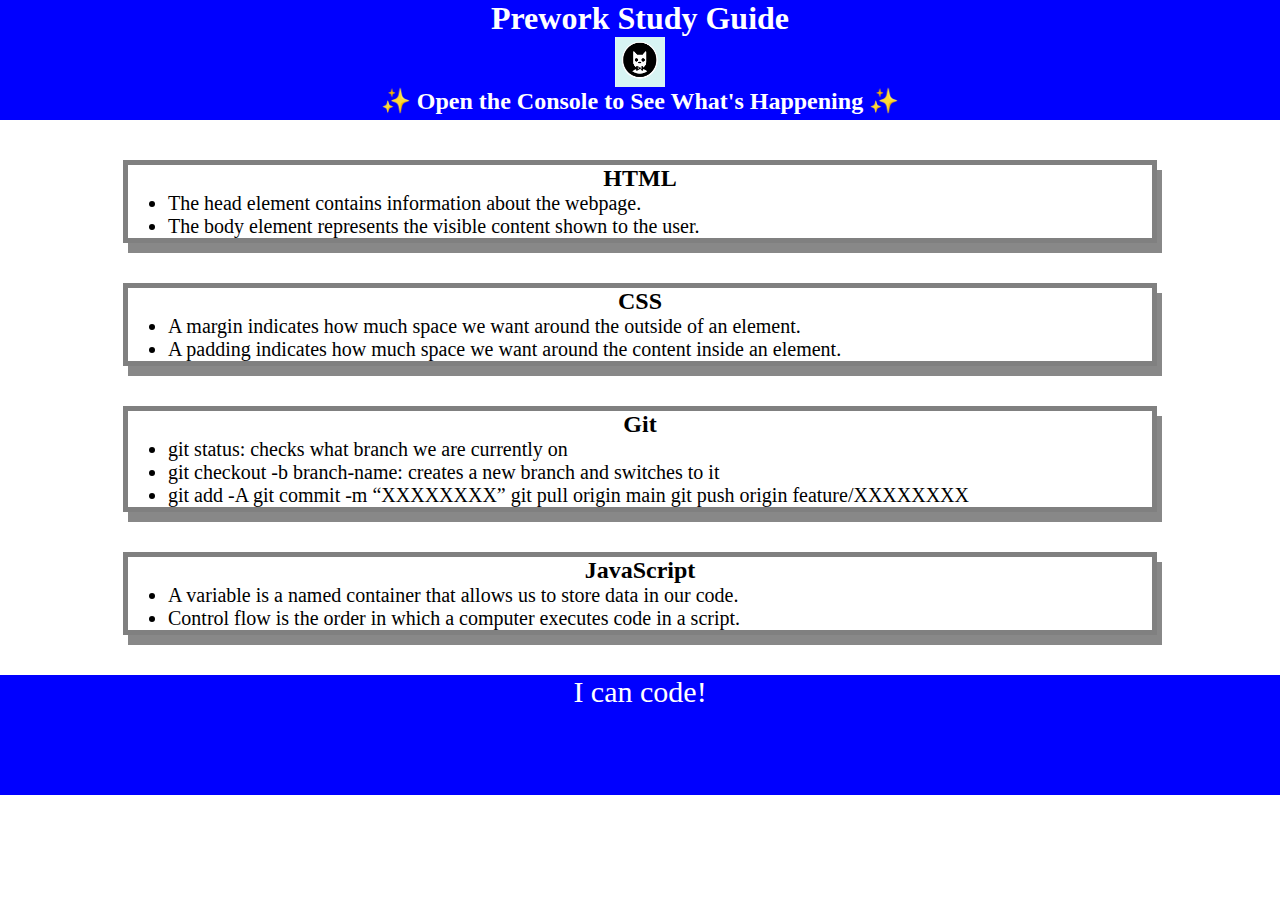
<file: index.html>
<!DOCTYPE html>
<html lang="en">
  <head>
    <meta charset="UTF-8" />
    <meta http-equiv="X-UA-Compatible" content="IE=edge" />
    <meta name="viewport" content="width=device-width, initial-scale=1.0" />
    <link rel="stylesheet" href="./assets/style.css">
    <title>Prework Study Guide</title>
  </head>
  <body>
    <header id="header">
      <h1>Prework Study Guide</h1>
      <img src="./assets/bowtie-cat.png" alt="Profile image of cat wearing a bow tie." />
      <h2>✨ Open the Console to See What's Happening ✨</h2>
    </header>
    
    <main>
      <section class="card" id="html-section">
        <h2>HTML</h2>
        <ul>
          <li>The head element contains information about the webpage.</li>
          <li>The body element represents the visible content shown to the user.</li>
        </ul>
      </section>

      <section class="card" id="css-section">
        <h2>CSS</h2>
        <ul>
          <li>A margin indicates how much space we want around the outside of an element.</li>
          <li>A padding indicates how much space we want around the content inside an element.</li>
        </ul>
      </section>

      <section class="card" id="git-section">
        <h2>Git</h2>
        <ul>
          <li>git status: checks what branch we are currently on</li>
          <li>git checkout -b branch-name: creates a new branch and switches to it</li>
          <li>git add -A
            git commit -m “XXXXXXXX”
            git pull origin main
            git push origin feature/XXXXXXXX</li>
        </ul>
      </section>

      <section class="card" id="javascript-section">
        <h2>JavaScript</h2>
        <ul>
          <li>A variable is a named container that allows us to store data in our code.</li>
          <li>Control flow is the order in which a computer executes code in a script.</li>
        </ul>
      </section>
    </main>

    <footer>
      <p>I can code!</p>
    </footer>
    <script src="./assets/script.js"></script>
  </body>
</html>
</file>
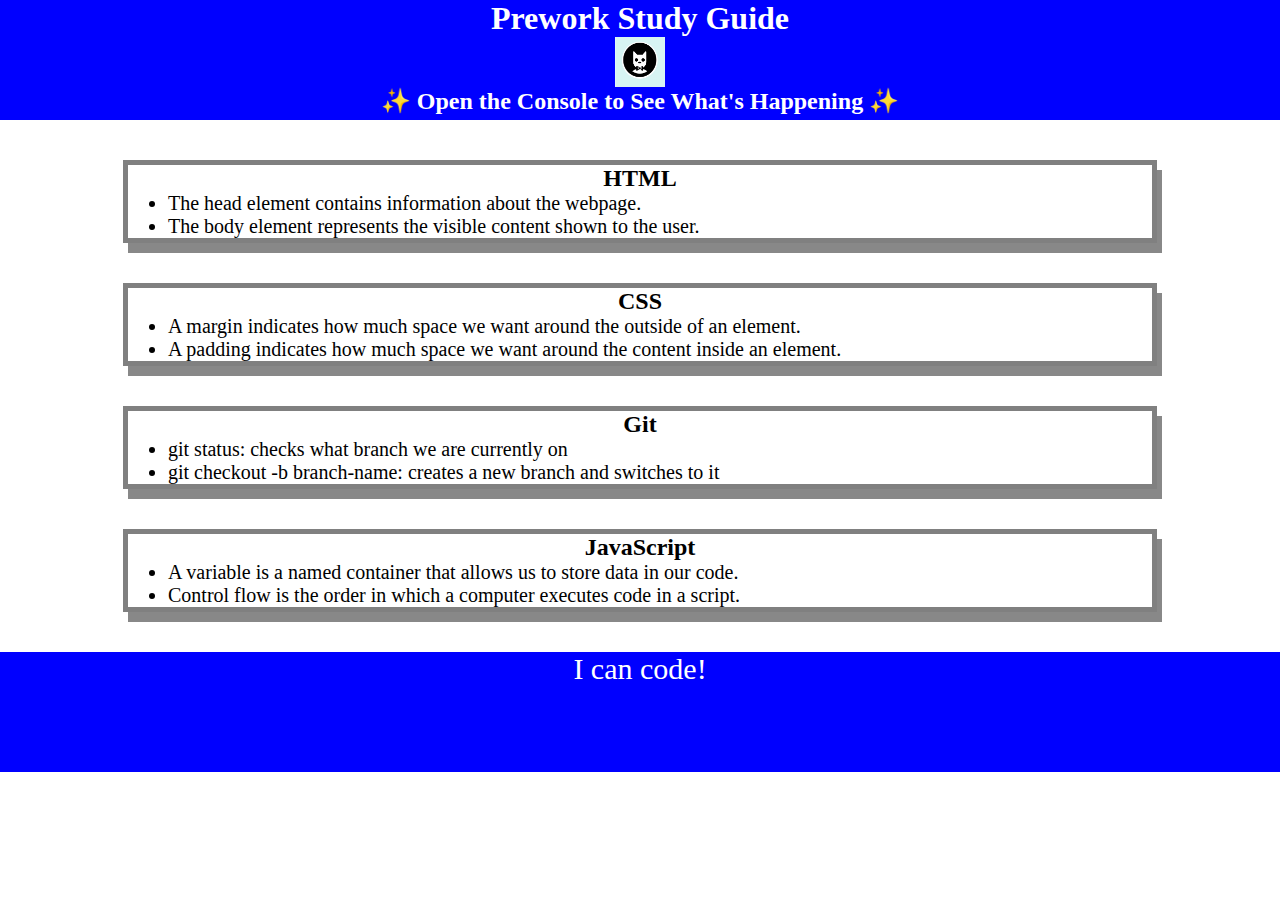
<file: prework-study-guide/index.html>
<!DOCTYPE html>
<html lang="en">
  <head>
    <meta charset="UTF-8" />
    <meta http-equiv="X-UA-Compatible" content="IE=edge" />
    <meta name="viewport" content="width=device-width, initial-scale=1.0" />
    <link rel="stylesheet" href="./assets/style.css">
    <title>Prework Study Guide</title>
  </head>
  <body>
    <header id="header">
      <h1>Prework Study Guide</h1>
      <img src="./assets/bowtie-cat.png" alt="Profile image of cat wearing a bow tie." />
      <h2>✨ Open the Console to See What's Happening ✨</h2>
    </header>
    
    <main>
      <section class="card" id="html-section">
        <h2>HTML</h2>
        <ul>
          <li>The head element contains information about the webpage.</li>
          <li>The body element represents the visible content shown to the user.</li>
        </ul>
      </section>

      <section class="card" id="css-section">
        <h2>CSS</h2>
        <ul>
          <li>A margin indicates how much space we want around the outside of an element.</li>
          <li>A padding indicates how much space we want around the content inside an element.</li>
        </ul>
      </section>

      <section class="card" id="git-section">
        <h2>Git</h2>
        <ul>
          <li>git status: checks what branch we are currently on</li>
          <li>git checkout -b branch-name: creates a new branch and switches to it</li>
        </ul>
      </section>

      <section class="card" id="javascript-section">
        <h2>JavaScript</h2>
        <ul>
          <li>A variable is a named container that allows us to store data in our code.</li>
          <li>Control flow is the order in which a computer executes code in a script.</li>
        </ul>
      </section>
    </main>

    <footer>
      <p>I can code!</p>
    </footer>
    <script src="./assets/script.js"></script>
  </body>
</html>
</file>
<file: assets/style.css>
* {
    margin: 0;
    padding: 0;
}

header,
footer {
    width: 100%;
    height: 120px;
    background-color: blue;
    color: white;
}

h1,
h2 {
    text-align: center;
}

img {
    display: block;
    height: 50px;
    width: 50px;
    margin-left: auto;
    margin-right: auto;
}

ul {
    padding-left: 40px;
    font-size: 20px;
}

p {
    text-align: center;
    font-size: 30px;
  }

  .card {
  width: 80%;
  margin: 40px auto;
  border: 5px solid #808080;
  box-shadow: 5px 10px #888888;
}
</file>
<file: prework-study-guide/assets/style.css>
* {
    margin: 0;
    padding: 0;
}

header,
footer {
    width: 100%;
    height: 120px;
    background-color: blue;
    color: white;
}

h1,
h2 {
    text-align: center;
}

img {
    display: block;
    height: 50px;
    width: 50px;
    margin-left: auto;
    margin-right: auto;
}

ul {
    padding-left: 40px;
    font-size: 20px;
}

p {
    text-align: center;
    font-size: 30px;
  }

  .card {
  width: 80%;
  margin: 40px auto;
  border: 5px solid #808080;
  box-shadow: 5px 10px #888888;
}
</file>
